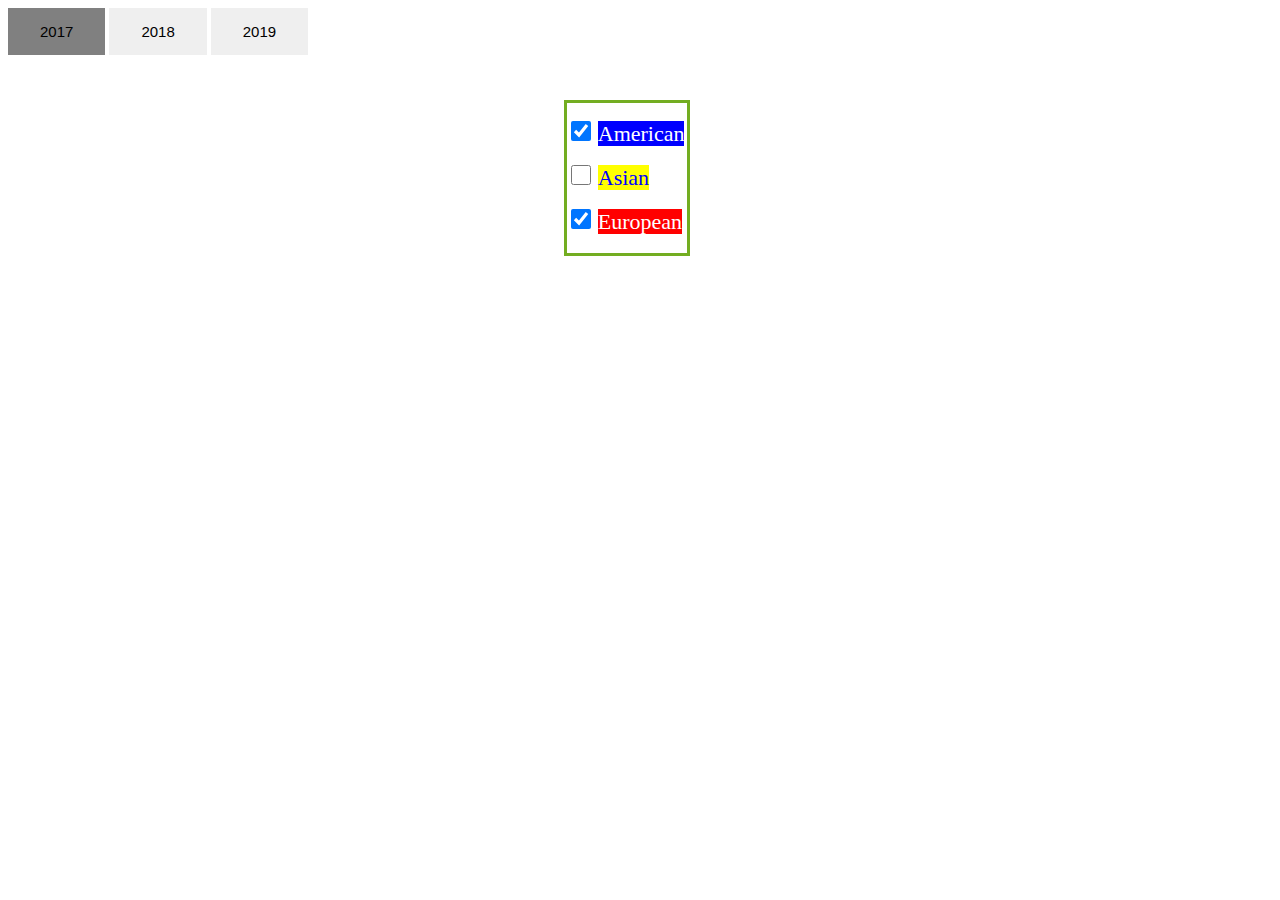
<file: index.html>
<html>
<script src="https://d3js.org/d3.v5.min.js"></script>
<style> circle {fill: lightblue; stroke: black;} </style>
  <link rel="stylesheet" type="text/css" href="pointLabel.css">
<body onload="init()">
  
<div id="checkBoxDiv">

  <p>
  <input class = "checkbox" type="checkbox" id="American" name="regions"  style="width:20;height:20; background-color:blue;" value="American" checked/> 
  <label for="American" style="background-color:blue; font-size:22; color:white;">American</label>
</p>
  
<p>
    <input type="checkbox" class = "checkbox" id="Asian" name="regions" style="width:20;height:20; background-color:ffff00;" value="Asian" />
  <label for="Asian" style="background-color:yellow;font-size:22; color:blue;">Asian</label>
</p>
  
  <p>
  <label style="background-color:red;"></label>
  <input type="checkbox" class = "checkbox" id="European" name="regions" style="width:20;height:20; background-color:red;" value="European" checked />
  <label for ="European" style="background-color:red; font-size:22; color:white;">European</label>
 </p>
  
</div>
  <label style="background-color:white;"></label>
  
<!--  <svg id="svg1" width="400" height="400" x="0" y="0" style="background-color:lightblue">   -->
  
  
<!-- <div id="viz"> -->
  

<!--  </div>   -->
  
  <rect id="textBox" value="WHF"></rect>
  
  

  
  
  
  
  
  
  <p>
  <button id = "2017" onclick = "openYear(2017)">2017</button>
  <button id = "2018" onclick = "openYear('2018')">2018</button>
  <button id = "2019" onclick = "openYear(2019)">2019</button>
  </p>
  
<script>
async function init() {

  
  document.getElementById("2017").style.backgroundColor='grey';
  
  
  
  
  //<svg id="svg1" width="400" height="400" x="0" y="0" style="background-color:lightblue"> 
    
  const svgWidth = 600
  const svgHeight = 600
  
  const svgWidth2 = 500
  const svgHeight2 = 500
  
  const margin  = 50
    
  var svg_1 = d3.select("body").append("svg").attr("id", "svg1").attr("x", 0).attr("y", 0).attr("height", svgHeight)
  .attr("width", svgWidth).style("background-color", "#e6eeff")
  
    var svg_3 = d3.select("body").append("svg").attr("id", "svg3").attr("x", 0).attr("y", 0).attr("height", svgHeight)
  .attr("width", 200).style("background-color", "#e6eeff")
  
  var svg_2 = d3.select("body").append("svg").attr("id", "svg2").attr("x", 400).attr("y", 0).attr("height", svgHeight2 + 100)
  .attr("width", svgWidth2).style("background-color", "#e6eeff")
  

  
  
  
  
  
  //////// --------------   ANNOTATION  for  Radius  /   Cylinder  -------------------
  
  
      d3.select("#svg3").append("g")//.attr("id", "textBoxG")
    .attr("transform", "translate(10, 430)")
  
    .append("rect").attr("id", "#RadiusBox")
    .attr("x", 0).attr("y", 0)
  .attr("height", 81).attr("width", 150)
  //.attr("rx", 25).attr("ry", 35)
  .attr("fill", "#F0F8FF")
  .attr("stroke", "#73AD21")
  .attr("stroke-width", 3)
  .style("opacity", 1)
  
  
  
  
    d3.select("#svg3").append("g")//.attr("id", "textBoxG")
    .attr("transform", "translate(10, 445)")
  
    .append("text").text("Num of Cylinders")
    .attr("x", 17).attr("y", 0)
 
  .attr("stroke", "#73AD21")
  .attr("stroke-width", 1.2)
  .style("opacity", 1)
  .attr("font-size", 15)
  
  
  
  
  
    d3.select("#svg3").append("g")//.attr("id", "textBoxG")
    .attr("transform", "translate(18, 457)").attr("id", "#RadiusBox")
  
  .selectAll("circle").data([2,3,4,6]).enter().append("circle")
  
 
    .attr("cx", 10).attr("cy", function(d, i){return i * 15})
  .attr("r", d => d + 0.5)
  //.attr("rx", 25).attr("ry", 35)
  .attr("fill", "#F0F8FF")
  .attr("stroke", "#73AD21")
  .attr("stroke-width", 1.5)
  .style("opacity", 1)
  
  
  
  d3.select("#svg3").append("g")//.attr("id", "textBoxG")
    .attr("transform", "translate(18, 457)").attr("id", "#RadiusBox")
  
  .selectAll("text").data([2, 3,4,6]).enter().append("text")
  .text(d => d)
  
 
    .attr("x", 25).attr("y", function(d, i){return i * 15 + 4})
  
  .attr("stroke", "#73AD21")
  .attr("stroke-width", 1.2)
  .style("opacity", 1)
  .style("font-size", 15)
  
  
  
  
  
  
  //////// --------------   ANNOTATION  for  Circle  &  RING  -------------------
  
  
    d3.select("#svg3").append("g")//.attr("id", "textBoxG")
    .attr("transform", "translate(10, 520)")
  
    .append("rect").attr("id", "#annotationBox")
    .attr("x", 0).attr("y", 0)
  .attr("height", 60).attr("width", 150)
  //.attr("rx", 25).attr("ry", 35)
  .attr("fill", "#F0F8FF")
  .attr("stroke", "#73AD21")
  .attr("stroke-width", 3)
  .style("opacity", 1)
  
  
  
  
    d3.select("#svg3").append("g")//.attr("id", "textBoxG")
    .attr("transform", "translate(10, 520)")
  
  .append("circle").attr("cx", 20).attr("cy", 18).attr("r", 8)
      .style("fill", "darkgrey")
  .style("stroke", "black")
  .style("stroke-width", 1.5)
  
  
    d3.select("#svg3").append("g")//.attr("id", "textBoxG")
    .attr("transform", "translate(10, 520)")
  .append("circle").attr("cx", 20).attr("cy", 45).attr("r", 8)
      .style("fill", "#F0F8FF")
  .style("stroke", "grey")
  .style("stroke-width", 5)
  
  
        d3.select("#svg3").append("g")//.attr("id", "textBoxG")
    .attr("transform", "translate(10, 520)")
  .append("text").text("2-WD")
      
      .attr("x", 50).attr("y", 25).attr("font-size", 18)

  .style("stroke", "grey")
  
  
  
  
      d3.select("#svg3").append("g")//.attr("id", "textBoxG")
    .attr("transform", "translate(10, 520)")
  .append("text").text("4-WD")
      
      .attr("x", 50).attr("y", 50).attr("font-size", 18)

  .style("stroke", "grey")
  
  
  
  
  /////////////////////////// -----------------------------  TEXT  BOX  -------------------------------
           
           
  d3.select("#svg3").append("g")//.attr("id", "textBoxG")
    .attr("transform", "translate(0, 190)")
   
  //var textBoxG = d3.select("#textBoxG")
  
  
  .append("rect").attr("id", "#textBox")
  //.attr("x", svgWidth - 160).attr("y", 0)
  .attr("x", 0).attr("y", 0)
  .attr("height", 230).attr("width", 180)
  .attr("rx", 25).attr("ry", 35)
  .attr("fill", "lightgrey")
  .style("opacity", 1)
  //.append("text").text("WHAY").attr("fill", "black");   NOT  WORKing,  WON'T  Work
   
  
  
   d3.select("#svg3")
   //textBoxG
  //  .attr("transform", "translate(10, 10)")
.append("g").attr("transform", "translate(90, 220)")
  .append("text").text("Model Details")
     //.attr("transform", "translate(10, 0)")
    //.attr("x", 75).attr("y", 45)
    .style("fill", "black")
   .attr("text-anchor", "middle")
           
//    d3.select("#svg3")
    //textBoxG
    //.attr("transform", "translate(50, 10)")
  
   d3.select("#svg3")
   //textBoxG
  //  .attr("transform", "translate(10, 10)")
.append("g").attr("transform", "translate(100, 235)")
  .append("text").text("--------------------------")
    //.attr("transform", "translate(0, 0)")
    .attr("x", 0).attr("y", 0)
    .style("fill", "black")
   .attr("text-anchor", "middle");
           
  
  
  
  
//var data = await d3.csv("https://raw.githubusercontent.com/xw23/projectcsv/master/cleaned_2017.csv");
var data2017 = await d3.csv("https://raw.githubusercontent.com/xw23/projectcsv/master/cleaned_2017.csv");
var data2018 = await d3.csv("https://raw.githubusercontent.com/xw23/projectcsv/master/cleaned_2018.csv");
var data2019 = await d3.csv("https://raw.githubusercontent.com/xw23/projectcsv/master/cleaned_2019.csv");

var data = data2017;
  
//  const nodata = ""
 
  
  
  
  //var data = await d3.csv("https://raw.githubusercontent.com/xw23/projectcsv/master/cleaned_2017.csv");
var data20172 = await d3.csv("https://raw.githubusercontent.com/xw23/projectcsv/master/BAR_2017.csv");
var data20182 = await d3.csv("https://raw.githubusercontent.com/xw23/projectcsv/master/BAR_2018.csv");
var data20192 = await d3.csv("https://raw.githubusercontent.com/xw23/projectcsv/master/BAR_2019.csv");
  


var data2 = data20172;
  
  
  
  
  
var textSize = d3.scaleLog().domain([-100, 100]).range([1,200]);
  
  
var x1 = d3.scaleLinear()
.domain([d3.min(data, function(d) { return d.CityMPG; }), d3.max(data, function(d) { return d.CityMPG; })])
//.domain([10,60])
.range([0,svgWidth - 100]);        ///////////   for  ZOOM  original
//var x = d3.scaleSymlog().domain([150,10]).range([0, 200]);
//var x = d3.scaleLog().domain([10,150]).range([200, 0]);
                                /////     range([200, 0]), reversed
  
var y1 = d3.scaleLinear()//.domain(d3.extent(data, function(d) { return d.HwyMPG; }))     ////////////   for  ZOOM  in  original
.domain([d3.min(data, function(d) { return d.HwyMPG; }), d3.max(data, function(d) { return d.HwyMPG; })]) ///////////   for  ZOOM  original
//.domain([10,60])
.range([svgHeight - 100, 0]); 
  //var y = d3.scaleLog().domain([10,150]).range([0, 200]);

  
var scaleX2 = d3.scaleLinear()//.domain(d3.extent(data, function(d) { return d.CityMPG; }))
.domain([d3.min(data, function(d) { return d.CityMPG; }), d3.max(data, function(d) { return d.CityMPG; })])      ///////////   for  ZOOM  original
//.domain([10,60])
.range([0,svgWidth - 100]);      /////////   for  ZOOM  in  CHECKBOX  Click
  
var scaleY2 = d3.scaleLinear()//.domain(d3.extent(data, function(d) { return d.HwyMPG; }))
.domain([d3.min(data, function(d) { return d.HwyMPG; }), d3.max(data, function(d) { return d.HwyMPG; })])      ///////////   for  ZOOM  original
//.domain([10,60])
.range([svgHeight - 100, 0]);     /////////   for  ZOOM  in  CHECKBOX  Click
  
  
  
 ///////////////--------------------------AXIS--------------------------------------------------
  
  
  console.log(svgHeight - 100)

//d3.select("body").selectAll("p").data(data).enter().append("p").html(function(d,i) {return d.Make + d.Fuel + d.AverageCityMPG});


d3.select("#svg1")
.append("g").attr("id", "xAxis1")
  .attr("transform", "translate(50, 550)")
.call(d3.axisBottom(x1).ticks()//tickValues([10,20,50,100])    //////   .tickValues([,])  is IN  CALL()  After axisLeft()
//.tickFormat(d3.format(""))
      .tickSize(-500)
)     
//////////   tickFormat(d3.format(""))  show  Numbers , NOT  1 + e 1

.attr("font-size", 12)


  

d3.select("#svg1")
.append("g").attr("id", "yAxis1")
  .attr("transform", "translate(50,50)")
.call(d3.axisLeft(y1)//.ticks()
//.tickValues([10,20,50,100]).tickFormat(d3.format(""))
      .tickSize(-500)
)
  
.attr("font-size", 12)

d3.selectAll(".tick line").attr("stroke", "lightblue")//#D3D3D3")   //////  ---------   BANCH  MARK  LINE ,  COLOR

  
  
  
   //////////////////--------------------------TOOLTIP------------------------------------
    
d3.select('body')
//d3.select('svg')
.append('div')
.attr('id', 'tooltip')
.attr("class", "tooltip")    /////////// 
//.style('left', 'py')
//.style('top', 'px')
.attr('style', 'position: absolute')//; opacity: 1;')  /// to show on SVG
  ;
  
  
  
 ///////------------------------------------RECT---------------------------------------- 
/*  
  d3.select("#svg1")
  .append("g").attr("transform", "translate(50, 10)")
  //.selectAll('rect').data([4,8,15,16,23,42]).enter()
  .append("rect")
  .attr("class", "tooltip-container")  //////////////////
  .attr("x", 15).attr("y", 15)
  .attr("height", 30).attr("width", 30)
  .attr("rx", 5).attr("ry", 35)
  .attr("fill", "black");
  
 */ 
  

  
////////////////////////

var colors = ["red", "yellow", "blue"];
  
  
function set_color(region){
    if (region == "European"){
        return colors[0];}
    if (region == "Asian"){
        return colors[1];}
    if (region == "American"){
        return colors[2];}
}


d3.selectAll("checkbox").style("hight", "100")  //style("background-color", "red").style("font-size", "150")
  


  
  
  
  
///////////////////////////   -----------------------------   UPDATE  1 --------------------------------------  

  
var checkedColors = [];          ///////////   for  TRANSITION  effects  of  NEW  Selected  CHECKBOX   //////////////////
   //////////////   Did  NOT   add  REMOVE  COLORs  from  the  ARRAY,  So  when a color  was  SELECTED   ONCE,
  //////////       IF   RESELECT  it ,   NO   TRANSITTION   effect   any  more 
    
  
  
function update1(){
  
   
//  d3.select("svg").call(zoom)   //////////////////////   ???????????????
  
  
  /////////////////////----------------------------------------------------------------
  
  
  d3.selectAll(".checkbox")
    .each(function(d){
    
       cb = d3.select(this);
       //grp = cb.property("value");
    
       
       newData = data.filter(function(d){return d.Region == cb.property("id")})

    
       if (cb.property("checked") ){
         
         
         /////////////////////////////------------------------- POINT LABEL ---------------------------------------
         

var circlePointLabel = d3.select("#svg1")
.append("g").attr("transform", "translate(50,50)")
.selectAll("text").data(newData).enter()
  .append("text").text(function(d){return d.Make})// + " " + d.Model})

.attr("class", function(d) {return d.Region;})         ////////  CLASS  for  SELECTION , in REMOVE 
                ///////////    .selectAll("circle." + cb.property("id"))
         
.attr("id", "textLabel")                         //////////////      for  RESIZE  SELECTION  in  ZOOM

         



          ///////////////  -------------   cb.property("id")        added  COLOR  to  Array  of  CheckedBOXes  ------------


if (! checkedColors.includes(cb.property("id"))){           ///////////////  -------------    added  COLOR  to  Array  of  CheckedBOXes  ------------
         
  
circlePointLabel.transition().duration(2200)       /////////////////////////////
         
     .attr("x", function(d){return scaleX2(d.CityMPG);})
      .attr("y", function(d){return scaleY2(d.HwyMPG) + 13;})
  .attr("text-anchor", "middle")
  //.attr("font-color", "grey")//.attr("stroke", "grey")
  .attr("fill", "grey")
  .attr("font-size", 12)
//.attr("display", "on");
  
} 
         
   else {
     
     circlePointLabel.transition().duration(0)          ////////////////////
         
     .attr("x", function(d){return scaleX2(d.CityMPG);})
      .attr("y", function(d){return scaleY2(d.HwyMPG) + 13;})
  .attr("text-anchor", "middle")
  //.attr("font-color", "grey")//.attr("stroke", "grey")
  .attr("fill", "grey")
  .attr("font-size", 12)
//.attr("display", "on");
     
   }
      
    
         
         
         
////////////// --------------   ONLY  in UPDATE  2  ,  NOT  in  UPDATE  1  , because  order exctute in  UPDATE  3  --------------------------------
      
         
/*            
if (! checkedColors.includes(cb.property("id"))){
           
           checkedColors.push(cb.property("id"));
           
           console.log(cb.property("id"))
         }
         
   */           
         
         
         
         
         
         
         ///////////////////  ---------------------------- SCATTER  POINTS -----------------------------------

         
         
         
         
d3.select("#svg1")
.append("g").attr("transform", "translate(50,50)")

//.selectAll("circle").data(newData.filter(function(d){return d.Drive == "2WD"; })).enter().append("circle")
.selectAll("circle").data(newData).enter().append("circle")

.attr("class", function(d) {return d.Region;})   
                   ////////  CLASS  for  SELECTION , in REMOVE 
                ///////////    .selectAll("circle." + cb.property("id"))
         
//.attr("cx", function(d){return newXScale(d.CityMPG)})
//.attr("cy", function(d){return newYScale(d.HwyMPG)})
         

         
.attr("cx", function(d, i) {return scaleX2(d.CityMPG);})      /////////   for  ZOOM  in  CHECKBOX  Click
                       ///  CX & y: big to small,  CY & x : small to big
.attr("cy", function(d, i) {return scaleY2(d.HwyMPG);})      //////////   for  ZOOM  in  CHECKBOX  Click
                       ///  CX & y: big to small,  CY & x : small to big
      
.attr("r", function(d, i) {return Number(d.Cyl) + 0.5;})
///.attr("r", function(d, i) {return Number(d.Cyl) + 2.0;});
                     /////////    PARSEINT ( )  or   Number ( )
  
         
        //////////////////   ------------------   use  FUCTION  to  SET   FILL ----------- 
.style("fill", function(d){
           if (d.Drive == "2WD") {return set_color(d.Region)}
         else {return "grey"}}
      )

.style("stroke", function(d){
           if (d.Drive == "2WD") {return "black"}
           else {return set_color(d.Region)}})
           
.style("stroke-width", function(d){
           if (d.Drive == "2WD"){return 1.5}
           else {return 3.5}
         })
          
         
.style("opacity", 0.65)
       /////////////////////    RETURN   a  FUNCTION

  
//.style("stroke", function(d){return set_color(d.Region)})
//.style("stroke-width", 2)
         
  
  .on('mouseover', function(d) {
           
           
                      
/////////////////////  ------------------------------  TEXT   BOX  ------------------------------------
           
           
  
  d3.select("#svg3")
  .append("g")
  .attr("transform", "translate(10, 260)")
     
  .append("text")
           
  .attr("dy", "0em") 
           
  .text(d.Make + " " + d.Model)    ///////  this is  INSIDE  a  function , D is already  DECLAREd          
  .attr("x", 0).attr("y", 0)
           
           .attr("font-size", 15)           //////----------   CONTROLS  ALL
            .attr("id", "info")
            .style("fill", "black")
            .attr("text-anchor", "left")
   
       
  .append("tspan")
  .attr("dy", "3em") 
  .text("Hwy MPG :" + d.HwyMPG)
  //.attr("id", "info")
   .attr("x", 0).attr("y", 0)
  
  
  .append("tspan")           ////////////////    TSPAN     different  lineS
  .attr("dy", "1.5em") 
  .text("City MPG : " + d.CityMPG)
  .attr("x", 0).attr("y", 0)
           
           
  .append("tspan")
  .attr("dy", "4.5em") 
  .text("Cylinders :" + d.Cyl)
  //.attr("id", "info")
   .attr("x", 0).attr("y", 0)
  
         
  .append("tspan")
  .attr("dy", "6em") 
  .text("Drive :" + d.Drive)
  //.attr("id", "info")
   .attr("x", 0).attr("y", 0)
  
    .append("tspan")
  .attr("dy", "7.5em") 
  .text("Fuel :" + d.Fuel)
  //.attr("id", "info")
   .attr("x", 0).attr("y", 0)
  
      .append("tspan")
  .attr("dy", "9em") 
  .text(d.VehClass)
  //.attr("id", "info")
   .attr("x", 0).attr("y", 0)
  
  
  
           
           
  d3.select('#tooltip').       /////  Select('#TOOLTIP')   :  TEXT
style('opacity', 1)
.text(d.Make + " " + d.Model + " , City MPG: " + d.CityMPG + ", Hwy MPG :" + d.HwyMPG)
/*
.text(d.Make + " " + d.Model + `
 City MPG: ` + d.CityMPG + `
 Hwy MPG :` + d.HwyMPG)                    //////////////    NOT  Working
 */
    

    .style("font-size", 15)
  .style("left",(event.pageX / 2))     ////////   to  CENTER
    .style("top",(event.pageY + 10))
   .style("background", "white")        ////////////
   .style("border-radius", "18")
  .style("border", "solid")
    .style("border-width", 1.5)
  //.style("text-anchor", "middle")   ////  NOT WORKING
          
           
           
  
 d3.select(this)             /////  Select(THIS)   :    CIRCLE
      .style("stroke", "black").style("fill", "white")
           
                 
           


    
           
})
.on('mouseout', function(d) {
  d3.select('#tooltip').style('opacity', 0).text("")
  d3.select(this)//.style('opacity', 1)
      // .style("fill", function(d){return set_color(d.Region)})//.text(d.Make + " " + d.Model)
           
           
  .style("fill", function(d){
           if (d.Drive == "2WD") {return set_color(d.Region)}
         else {return "grey"}}
      )

.style("stroke", function(d){
           if (d.Drive == "2WD") {return "black"}
           else {return set_color(d.Region)}})
           
.style("stroke-width", function(d){
           if (d.Drive == "2WD"){return 1.5}
           else {return 3.5}
         })
          
         
.style("opacity", 0.65)
           
    /////////////////////////// -----------------------------  TEXT  BOX  -------------------------------

d3//.select("svg")
  .select("#textBox")
           
           
d3.select("#info").remove()
  // .style('opacity', 0)
 
              
})
//.on('mousemove', function(d) {d3.select('#tooltip').transition().duration(200).style('opacity', 1).text("B")})
/*
.on("click", function () {
  window.open("new.html")
})  
*/
         

}           
         

    
    
    else
      
    {
        d3.select("#svg1").selectAll("circle." + cb.property("id")).remove(); 
        d3.select("#svg1").selectAll("text." + cb.property("id")).remove();
         /////////////   .selectAll("circle." + cb.property("id"))   ,  by CLASS 
    }
    
   // d3.select("svg").call(zoom)   //////////////////////   ???????????????
  
  })
    
}

      
  
  //////////////////// -----------------   see  UPDATE 3 ---------------
  
  // d3.selectAll(".checkbox").on("change",update1);
  
 // update1();    /////////  so when page is loaded, CIRCLES SHOW as Box CHECKed
    
  
  ///////////////////////////--------------------------- ZOOM ---------------------------------
  

   
  var xAxis1 = d3.axisBottom(x1)
  var yAxis1 = d3.axisLeft(y1)
  
  
  
  var xAxisGroup1 = d3.select("#svg1")//.selectAll("g")//.selectAll("g")
  .select("#xAxis1")
  //.select("g")
  .attr("transform", "translate(50,550)").call(xAxis1
                                               .tickSize(-(svgHeight - margin * 2)))     //////////  -------------    TICK SIZE ()
  
  
                        /////////////////  -----------------   TICK SIZE  ------------- RE - ASSIGN  -----------

  var yAxisGroup1 = d3.select("#svg1")//.selectAll("g")
  .select("#yAxis1")
  //.select("g")
  .attr("transform", "translate(50,50)").call(yAxis1
                                          .tickSize(-(svgHeight - margin * 2)))     //////////  ----------------    TICK SIZE ()
  
  
d3.selectAll(".tick line").attr("stroke", "lightblue")//grey")      //////  ---------   BANCH  MARK  LINE ,  COLOR

  
  
  var zoom = d3.zoom()
  
  
  zoom.on("zoom", function(){
    
    
  
  //d3.zoom().on("zoom", function(){           /////////////////   NOT  WORKING
    
    
    
    
  
      d3.selectAll(".checkbox").on("change",update3);
    
    
 //////////////////// -----------------   see  UPDATE 3 ---------------

    
  update3();            /////////  so when page is loaded, CIRCLES SHOW as Box CHECKed
    

//    d3.selectAll(".checkbox").on("change",update2);
    
//  update2();              /////////////////////     UPDATE  2 ,   needed
    
    
      var newXScale1 = d3.event.transform.rescaleX(x1)
      var newYScale1 = d3.event.transform.rescaleY(y1)
      
      var newAnnotationScale = d3.event.transform.rescaleX(textSize)
 
      
      
      scaleX2 = newXScale1;             ///////////////      for  ZOOM  in  CHECKBOX  Click
      scaleY2 = newYScale1;             ///////////////     for  ZOOM  in  CHECKBOX  Click
    
    
xAxis1.scale(newXScale1)
 yAxis1.scale(newYScale1)
      
    
    xAxisGroup1.call(xAxis1)//.tickSize(-(svgHeight - margin * 2)))
    yAxisGroup1.call(yAxis1)//.tickSize(-(svgHeight - margin * 2)))
    
    
    d3.selectAll(".tick line").attr("stroke", "lightblue")//grey")      //////  ---------   BANCH  MARK  LINE ,  COLOR

    
    
    
      
    //////////////////////---------------------------- POINT  LABEL  in ZOOM -----------------------------------
    
 //d3.selectAll("#American").remove()
    
    //d3.select("svg").selectAll("text.American").remove();
   
    
    
   
        d3.select("#svg1")
      .selectAll("#textLabel")
    
.transition().duration(0)           /////////////////////////////////////////////////////////
         
     .attr("x", function(d){return newXScale1(d.CityMPG)})
      .attr("y", function(d){return newYScale1(d.HwyMPG) + 13})
    
    .attr("fill", "grey")//.attr("stroke", "grey")
  .attr("font-size", 12); // newAnnotationScale(2));
  
    
    
    
    
    
    d3.select("#svg2")
.selectAll("#textLabel")
 
.transition().duration(0)              ////////////////////////////////////////////////////////
         

.attr("x", function(d){return x2(d.Make);})                  
.attr("y", function(d){return y2(d.NumOfModel) - 10;})
  
    
    
    
    
    //////////////////////////////////////
    
    
    
    
    
    
    d3.select("#svg1").selectAll("circle")//.merge(newelements)
    .attr("cx", function(d){return newXScale1(d.CityMPG)})
    .attr("cy", function(d){return newYScale1(d.HwyMPG)})
    .style("opacity", 0.65)
 
    
    
    

    
    
    //////////////////// -----------------   see  UPDATE 3 ---------------

    
//d3.selectAll(".checkbox").on("change",update1);
  
//  update1();    /////////  so when page is loaded, CIRCLES SHOW as Box CHECKed
  
  

  })
  

  
  d3.select("svg").call(zoom) 
  
  
  
  
  //d3.select("svg").call(d3.zoom())      ///////////  NOT  WORKING
  

  
  
    ///////////////////// ----------------------------------------------------------------------
  
  
  /*
  
  var xAxis = d3.axisBottom(x)
  var yAxis = d3.axisLeft(y)
  
  var xAxisGroup = d3.select("svg")//.selectAll("g")//.selectAll("g")
  .select("#xAxis")
  //.select("g")
  .attr("transform", "translate(50,250)").call(xAxis)
  
  var yAxisGroup = d3.select("svg")//.selectAll("g")
  .select("#yAxis")
  //.select("g")
  .attr("transform", "translate(50,50)").call(yAxis)
  
  
  var zoom = d3.zoom()
  
  zoom.on("zoom", function(){
    
    
      var newXScale = d3.event.transform.rescaleX(x)
      var newYScale = d3.event.transform.rescaleY(y)

    
xAxis.scale(newXScale)
 yAxis.scale(newYScale)
      
    
    xAxisGroup.call(xAxis)
    yAxisGroup.call(yAxis)
    
    
    
    d3.select("svg").selectAll("circle")//.merge(newelements)
    .attr("cx", function(d){return newXScale(d.CityMPG)})
    .attr("cy", function(d){return newYScale(d.HwyMPG)})
 
    
    
//    d3.select("svg")
//.append("g").attr("transform", "translate(50,50)").call(d3.axisLeft(x))
//.call(xAxis)
      
    
//        d3.select("svg")
//.append("g").attr("transform", "translate(50,50)").call(d3.axisBottom(y))
//.call(yAxis)
    
     // t = d3.event.transform()
    
   //   newXScale = t.rescaleX()
    
  

    
    


  })
  
  
  */
  
  
  //d3.select("svg").call(zoom) 
  
  

  

  
 /////////////////////////------------------------LABELS-------------------------------------------- 
  
d3.select("svg")
  .append("text")
  .attr("id", "title")
  .text("2017 Vehicle Data")
  //.text(d3.extent(data.CityMPG))
  //.text(data.CityMPG)
  .attr("x", svgWidth / 2).attr("y", 30)
  .attr("text-anchor", "middle")
  .attr("fill", "orange").attr("stroke", "grey")
  .attr("font-size", 27);
  
  

  
d3.select("svg")
  .append("text")
  .text("Highway MPG")
  
  .attr("transform", "rotate(-90)")
  
  .attr("x", -(svgHeight / 2) ).attr("y", 20)
  .attr("text-anchor", "middle")
  .attr("fill", "black")//.attr("stroke", "black")
  .attr("font-size", 20);
  
  
d3.select("svg")
  .append("text")
  .text("City MPG")
  .attr("x", svgWidth / 2 ).attr("y", svgHeight - 20)
  .attr("text-anchor", "middle")
  .attr("fill", "black")//.attr("stroke", "black")
  .attr("font-size", 20);
  


  
  
  ////////////////////////////////--------------------------- BUTTONS ----------------------------------------
  
  
openYear = function(year){             /////////////////////////////////////

  
  
  
    //document.getElementById("2017").style.backgroundColor='lightgrey'
  //document.getElementById("2018").style.backgroundColor='lightgrey'
  //document.getElementById("2019").style.backgroundColor='lightgrey'
  
  d3.selectAll("button").style("background-color", "lightgrey")
  
  document.getElementById(year).style.backgroundColor='grey';      ///////  CHANGE  BACKGROUND  Color
  

  
  ////d3.select("#2017").remove()                /////////////  
  
  
   d3.select("svg")
  .select("#title")
  .text(year + "  Vehicle Data")
  .attr("x", svgWidth / 2).attr("y", 30)
  .attr("text-anchor", "middle")
  .attr("fill", "orange").attr("stroke", "grey")
  .attr("font-size", 27);
  
  
  data = eval('data' + year);                ////////////     DYNAMIC  Varibles  ,  use   EVAL ( )
        //  window['data' + year];     ///  NOT  Working !!  ONLY  for  ASSIGNMENT ??  NOT  REtrival ??
  
  d3.select("svg").selectAll("circle").remove()          /////////   REMOVE  EXISTing  circles,  
                                                       /////////  or will  append new to old
  
  d3.select("svg").selectAll("#textLabel").remove()
  
  //update1();                     ////////////    APPEND  NEW circles  in a  circle - FREE  CLEAN  sheet
  
   ///  update3();             /////////////////   ----------------  NOT  WORKING  ,   WHY  ????????

  
 /////////////////////////////////////////////////////   SVG 2   YEAR---------------------------

  d3.select("#svg2")
  .select("#title2")
  .text(year + "  Model Count by Brand")
  .attr("x", 250).attr("y", 30)
  .attr("text-anchor", "middle")
  .attr("fill", "orange").attr("stroke", "grey")
  .attr("font-size", 27);
  
  
  data2 = eval('data' + year + '2');                ////////////     DYNAMIC  Varibles  ,  use   EVAL ( )
        //  window['data' + year];     ///  NOT  Working !!  ONLY  for  ASSIGNMENT ??  NOT  REtrival ??
  
  d3.select("#svg2").selectAll("rect").remove()          /////////   REMOVE  EXISTing  circles,  
                                                       /////////  or will  append new to old
  
  d3.select("#svg2").selectAll("#textLabel").remove()
  
  
  //update2();
  
  
     //////////////////// -----------------   see  UPDATE 3 ---------------
  update3();
  
}
  

 

  
  
  
  
  
  
  
  
  
  
  
  //////////////////////   ---------------------------     SVG 2 ,   ChartSvg  -----------------------
  
  
 
  
    var x2 = //d3.scaleLinear().domain([10, 200])
    d3.scaleBand().domain(data2.map(function(d) {return d.Make; }))
.range([0,400])   //svgWidth2 - (margin * 2)])
.padding(0.2);        ///////////   for  ZOOM  original
  
//var x = d3.scaleSymlog().domain([150,10]).range([0, 200]);
//var x = d3.scaleLog().domain([10,150]).range([200, 0]);
                                /////     range([200, 0]), reversed
  
  
  
  
  
  
var y2 = d3.scaleLinear().domain([0, d3.max(data2, d => +d.NumOfModel)])//.domain([10, 150])//d3.extent(data, function(d) { return d.HwyMPG; }))
                          ////////////////      +     SIGN  :   change  STRing  to  NUMERIC
.range([400, 0])//svgHeight2 - (margin * 2), 0])
.nice()                ////    CUTOFF  VALUE  is  a  WHOLE
;      ////////////   for  ZOOM  in  original
//var y = d3.scaleLog().domain([10,150]).range([0, 200]);
  
  
  

  
   ///////////////--------------------------AXIS--------------------------------------------------
  
  
  

//d3.select("body").selectAll("p").data(data).enter().append("p").html(function(d,i) {return d.Make + d.Fuel + d.AverageCityMPG});


d3.select("#svg2")
.append("g")
.attr("id", "xAxis2")
  .attr("transform", "translate(50, 450)")
.call(d3.axisBottom(x2).ticks()//tickValues([10,20,50,100])    //////   .tickValues([,])  is IN  CALL()  After axisLeft()
//.tickFormat(d3.format(""))             #####    NO Working  for  NON - NUMERIC
)  
  
        d3.select("#svg2").selectAll("text")  
    .style("text-anchor", "end")
    .attr("dx", "-.8em")
    .attr("dy", ".15em")
    .attr("transform", "rotate(-55)")
  .attr("font-size", 12)
//////////   tickFormat(d3.format(""))  show  Numbers , NOT  1 + e 1
             

  
  

d3.select("#svg2")
.append("g").
attr("id", "yAxis2")
  .attr("transform", "translate(50,50)")
.call(d3.axisLeft(y2)
      .ticks()
      
.tickSize(-400)             ///////////// -----------------    BENCH Mark  BAR s  ---------- 

      
      
//.tickValues([10,20,50,100]).tickFormat(d3.format(""))
)
.attr("font-size", 12)
  
.selectAll(".tick line").attr("stroke", "lightblue")   //////  ---------   BANCH  MARK  LINE ,  COLOR
;

  
  
     //////////////////--------------------------TOOLTIP------------------------------------
    
d3.select('body')
  .select("#svg2")
//d3.select('svg')
.append('div')
.attr('id', 'tooltip2')
.attr("class", "tooltip2")    /////////// 
//.style('left', 'py')
//.style('top', 'px')
.attr('style', 'position: absolute')//; opacity: 1;')  /// to show on SVG
  ;
  
  
  

  
   
 /////////////////////////------------------------LABELS-------------------------------------------- 
  
d3.select("#svg2")
  .append("text")
  .attr("id", "title2")
  .text("2017 Model Count by Brand")
  //.text(d3.extent(data.CityMPG))
  //.text(data.CityMPG)
  .attr("x", 250).attr("y", 30)
  .attr("text-anchor", "middle")
  .attr("fill", "orange").attr("stroke", "grey")
  .attr("font-size", 27);
  
  

  
d3.select("#svg2")
  .append("text")
  .text("Number of Models")
  
  .attr("transform", "rotate(-90)")
  
  .attr("x", -(svgHeight - 100) / 2).attr("y", 20)
  .attr("text-anchor", "middle")
  .attr("fill", "black")//.attr("stroke", "black")
  .attr("font-size", 20);
  

  
  
  
  
  
// var checkedColors = [];            //////////////////////////////////////////////
  
  
  
  ////////////// ----------------------------   UPDATE  2   ------------------------------------------------
  
  function update2(){
  
   
//  d3.select("svg").call(zoom)   //////////////////////   ???????????????
  
  
  /////////////////////----------------------------------------------------------------
  
  
  var boxes = d3.selectAll(".checkbox")
  
  
/*
  //for (box in boxes){
    
  boxes.each(d =>{
    console.log("YEAH ? ")
    cb1 = d3.select(this);
    
    
    if (cb1.property("checked")){
    
      newData3 = data2.filter(function(d){return d.Region == cb.property("id")})
      console.log(newData3)
      console.log(cb1.property("id"))
    }
  })
    
  */
  
  
    
  
  boxes.each(function(d){
    
    
       cb = d3.select(this);
       //grp = cb.property("value");
    
       
       newData2 = data2.filter(function(d){return d.Region == cb.property("id")})

    
       if (cb.property("checked") ){
         
                    

         
         d3.select("#svg2")
.append("g")
.attr("transform", "translate(50,50)")
         
.selectAll("rect").data(newData2).enter().append("rect")
//.transition().duration(2000)

.attr("class", function(d) {return d.Region;})
                   ////////  CLASS  for  SELECTION , in REMOVE 
   
         ///////////    .selectAll("\." + cb.property("id"))

         
//.attr("cx", function(d){return newXScale(d.CityMPG)})
//.attr("cy", function(d){return newYScale(d.HwyMPG)})


         
         
.attr("x", function(d){return x2(d.Make);})//function(d, i) {return i * 10;})      /////////   for  ZOOM  in  CHECKBOX  Click
// .attr("x", function(d) {return scaleX2(d.Manufacturer); })  
         ///  CX & y: big to small,  CY & x : small to big
.attr("y", function(d){return y2(d.NumOfModel);} )//function(d, i) {return d.HwyMPG;})      //////////   for  ZOOM  in  CHECKBOX  Click
                       ///  CX & y: big to small,  CY & x : small to big
  
.attr("width", x2.bandwidth())       /////      function(d, i) {return Number(d.Cyl) * 2;})
               //////////////  ----------------------    . BANDWIDTH()    auto calculated         
//.attr("width", 10)//scaleX2(5))         
         
///.attr("r", function(d, i) {return Number(d.Cyl) + 2.0;});
                     /////////    PARSEINT ( )  or   Number ( )
  
.attr("height", function(d, i){return svgHeight2 - margin * 2 - y2(d.NumOfModel);})
       /////////////////////    RETURN   a  FUNCTION
         
.style("fill", function(d){return set_color(d.Region)})      
         
         
         
  
  
  .on('mouseover', function(d) {
  d3.select('#tooltip').       /////  Select('#TOOLTIP')   :  TEXT
style('opacity', 1)
  .text(d.Make + " : " + d.NumOfModel + " models")

    .style("font-size", 18)
  .style("left",(event.pageX + 10)).style("top",(event.pageY + 10))
   .style("background", "white")        ////////////
   .style("border-radius", "18")
  .style("border", "solid")
    .style("border-width", 1.5)
  
 d3.select(this)             /////  Select(THIS)   :    CIRCLE
      .style("stroke", "black").style("fill", "white")
})



.on('mouseout', function(d) {
  d3.select('#tooltip').style('opacity', 0).text("")
  d3.select(this)//.style('opacity', 1)
      .style("fill", function(d){return set_color(d.Region)})//.text(d.Make + " " + d.Model)
})
//.on('mousemove', function(d) {d3.select('#tooltip').transition().duration(200).style('opacity', 1).text("B")})

         
/*
.on("click", function () {
  window.open("new.html")
}) 
*/


         
         
         
////////////////////////////////////////------------------------- POINT LABEL ---------------------------------------
         

var barPointLabel = d3.select("#svg2")
.append("g").attr("transform", "translate(50,50)")
.selectAll("text").data(newData2).enter()
.append("text").text(function(d){return d.NumOfModel;})

.attr("class", function(d) {return d.Region;})         ////////  CLASS  for  SELECTION , in REMOVE 
                ///////////    .selectAll("circle." + cb.property("id"))
         
.attr("id", "textLabel")                         //////////////      for  RESIZE  SELECTION  in  ZOOM
         
//     .attr("x", 100)//function(d, i){return i * 10})
//      .attr("y", 100)//function(d){return 400 - d.HwyMPG + 20;})
   




 
  ///////////////  -------------   cb.property("id")        added  COLOR  to  Array  of  CheckedBOXes  ------------

 
if ( ! checkedColors.includes(cb.property("id"))){
  
  console.log("1")
  
barPointLabel
.transition().duration(2200)           ////////////////////////////
         

.attr("x", function(d){return x2(d.Make);})                  
.attr("y", function(d){return y2(d.NumOfModel) - 10;})
  
         
  //.attr("text-anchor", "middle")
  //.attr("font-color", "grey")//.attr("stroke", "grey")
         
  //.attr("transform", "rotate(90)")      //////////   WRONG ,   ROTATE  entire  as  a  ROW     

  .attr("fill", "black")
  .attr("font-size", 12)
     
   
                     //////////////      for  RESIZE  SELECTION  in  ZOOM

} 
    //if ( checkedBoxes.includes(cb)) 
   else {
      console.log("  NO  !!!!1 ")
      
      barPointLabel.transition().duration(0)             //////////////////////
     
     
  .attr("x", function(d){return x2(d.Make);})                  
.attr("y", function(d){return y2(d.NumOfModel) - 10;})
      
      
  .attr("fill", "black")
  .attr("font-size", 12)
  
}
  
         
         
         
////////////// --------------   ONLY  in UPDATE  2  ,  NOT  in  UPDATE  1  , because  order exctute in  UPDATE  3  --------------------------------
         
       
if (! checkedColors.includes(cb.property("id"))){
           
           checkedColors.push(cb.property("id"));
           
           console.log(cb.property("id"))
         }
        
        
         
  //.attr("text-anchor", "middle")
  //.attr("font-color", "grey")//.attr("stroke", "grey")
         
  //.attr("transform", "rotate(90)")      //////////   WRONG ,   ROTATE  entire  as  a  ROW     

     
   
                     //////////////      for  RESIZE  SELECTION  in  ZOOM     
}
    
    else
      
    {
        d3.select("#svg2").selectAll("rect." + cb.property("id")).remove(); 
        d3.select("#svg2").selectAll("text." + cb.property("id")).remove();
         /////////////   .selectAll("circle." + cb.property("id"))   ,  by CLASS 
    }
    
   // d3.select("svg").call(zoom)   //////////////////////   ???????????????
  
  })
    
}

      
  

  
  function update3(){
    update1();
    update2();
  }
  
  
  //////////////////// -----------------   see  UPDATE 3 ---------------

  
    d3.selectAll(".checkbox").on("change",update3);
  
  update3();    /////////  so when page is loaded, CIRCLES SHOW as Box CHECKed
    
  
  
  
    //////////////////////   ---------------------------     SVG 2 ,   ChartSvg  -----------------------
  
  
  
  
  
}
  
  
  
  
  
</script>
</body>
</html>
</file>
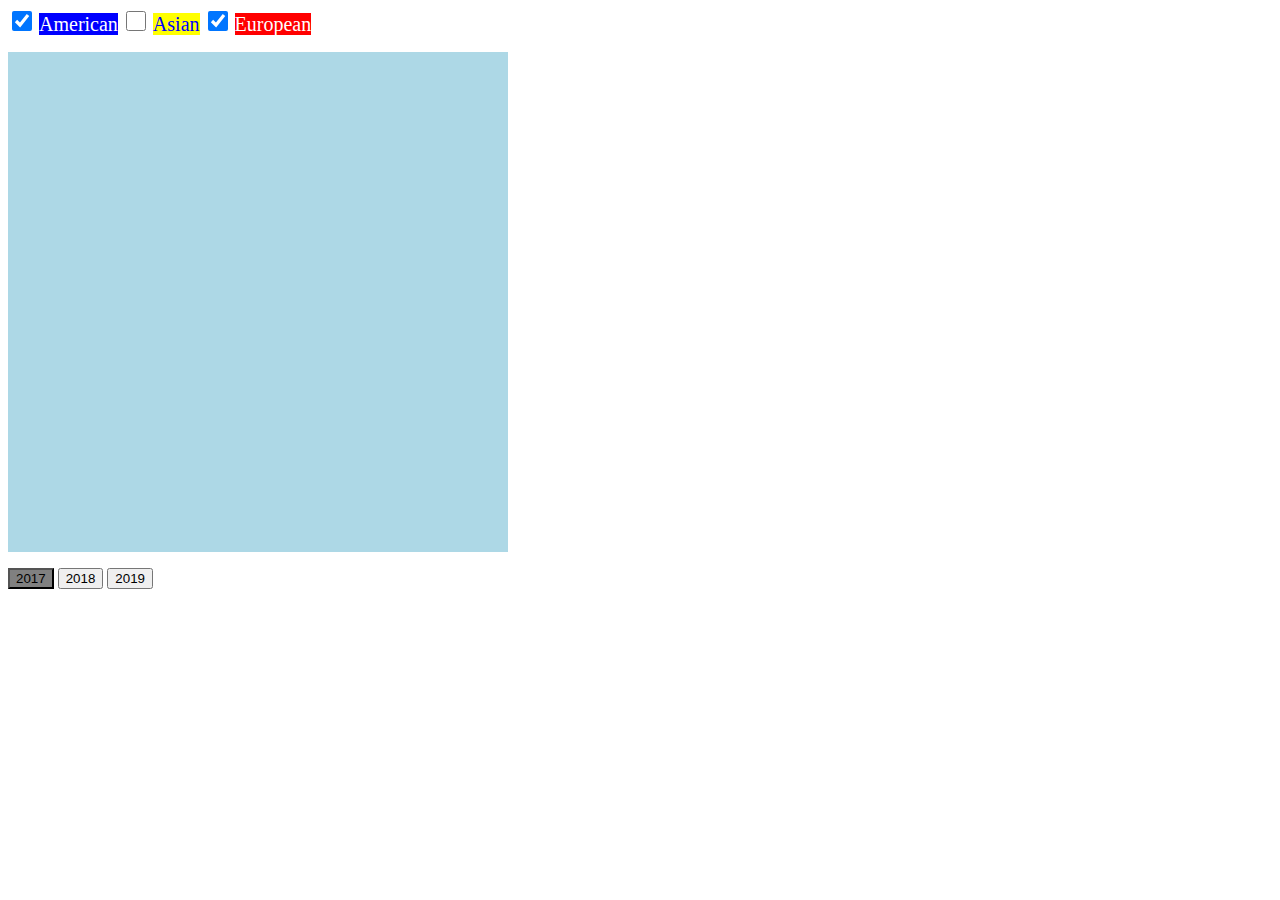
<file: new.html>
<html>
<script src="https://d3js.org/d3.v5.min.js"></script>
<style> circle {fill: lightblue; stroke: black;} </style>
<body onload="init()">
  
<p>

  <input class = "checkbox" type="checkbox" id="American" name="regions"  style="width:20;height:20; background-color:blue;" value="American" checked/> 
  <label for="American" style="background-color:blue; font-size:20; color:white;">American</label>


    <input type="checkbox" class = "checkbox" id="Asian" name="regions" style="width:20;height:20; background-color:yellow;" value="Asian" />
  <label for="Asian" style="background-color:yellow;font-size:20; color:blue;">Asian</label>

  <label style="background-color:red;"></label>
  <input type="checkbox" class = "checkbox" id="European" name="regions" style="width:20;height:20; background-color:red;" value="European" checked />
  <label for ="European" style="background-color:red; font-size:20; color:white;">European</label>
 
</p>
  <label style="background-color:white;"></label>
  
<svg width="500" height="500" style="background-color:lightblue">
  
<!--  <div id="viz"> -->
  

<!--  </div>   -->
  
  
  
  
</svg>
  
  <p>
  <button id = "2017" onclick = "openYear(2017)">2017</button>
  <button id = "2018" onclick = "openYear('2018')">2018</button>
  <button id = "2019" onclick = "openYear(2019)">2019</button>
  </p>
  
<script>
async function init() {

  
  document.getElementById("2017").style.backgroundColor='grey';
  
  
//var data = await d3.csv("https://raw.githubusercontent.com/xw23/projectcsv/master/cleaned_2017.csv");
var data2017 = await d3.csv("https://raw.githubusercontent.com/xw23/projectcsv/master/BAR_2017.csv");
var data2018 = await d3.csv("https://raw.githubusercontent.com/xw23/projectcsv/master/cleaned_2018.csv");
var data2019 = await d3.csv("https://raw.githubusercontent.com/xw23/projectcsv/master/cleaned_2019.csv");
  


var data = data2017;
  
//  const nodata = ""
 
  
  var x = //d3.scaleLinear().domain([10, 200])
    d3.scaleBand().domain(data.map(function(d) {return d.Make; }))
.range([0,300])
//.padding(0.2);        ///////////   for  ZOOM  original
  
//var x = d3.scaleSymlog().domain([150,10]).range([0, 200]);
//var x = d3.scaleLog().domain([10,150]).range([200, 0]);
                                /////     range([200, 0]), reversed
  
  
  
  
  
  
var y = d3.scaleLinear().domain([0, d3.max(data, d => +d.NumOfModel)])//.domain([10, 150])//d3.extent(data, function(d) { return d.HwyMPG; }))
                          ////////////////      +     SIGN  :   change  STRing  to  NUMERIC
.range([300, 0])
.nice()                ////    CUTOFF  VALUE  is  a  WHOLE
;      ////////////   for  ZOOM  in  original
//var y = d3.scaleLog().domain([10,150]).range([0, 200]);

  
var scaleX2 = //d3.scaleLinear().domain([10, 200])
    d3.scaleBand().domain(data.map(function(d) {return d.Make; }))
.range([0,300])      /////////   for  ZOOM  in  CHECKBOX  Click
.padding(0.2);  
  
  
var scaleY2 = d3.scaleLinear().domain([0, d3.max(data, d => +d.NumOfModel)])//.domain([0, 30])//.domain([10, 150])//d3.extent(data, function(d) { return d.HwyMPG; }))
.range([300, 0])
.nice()        ////    CUTOFF  VALUE  is  a  WHOLE
;     /////////   for  ZOOM  in  CHECKBOX  Click
                      ////////////////      +     SIGN  :   change  STRing  to  NUMERIC
  
  
  /*
  
var x = d3.scaleBand().domain(d3.extent(data, function(d) { return d.Model; })).range([0, 400])//
//var x = d3.scaleLinear().domain(d3.extent(data, function(d) { return d.CityMPG; })).range([300,0]);   
//var x = d3.scaleLinear().domain([0, 150]).range([0,300]);        ///////////   for  ZOOM  original
//var x = d3.scaleSymlog().domain([150,10]).range([0, 200]);
//var x = d3.scaleLog().domain([10,150]).range([200, 0]);
                                /////     range([200, 0]), reversed
  
var y = d3.scaleLinear().domain([0, 150]).range([150, 0]);      ////////////   for  ZOOM  in  original
//var y = d3.scaleLog().domain([10,150]).range([0, 200]);
  
  
var z = d3.scaleLinear().domain([150, 0]).range([150, 0]);      ////////////   for  ZOOM  in  original
 
  
var scaleX2 = d3.scaleLinear().domain([0, 150]).range([0,300]);      /////////   for  ZOOM  in  CHECKBOX  Click
var scaleY2 = d3.scaleLinear().domain([0, 150]).range([300, 0]);     /////////   for  ZOOM  in  CHECKBOX  Click
  */
  
  
 ///////////////--------------------------AXIS--------------------------------------------------
  
  
  

//d3.select("body").selectAll("p").data(data).enter().append("p").html(function(d,i) {return d.Make + d.Fuel + d.AverageCityMPG});


d3.select("svg")
.append("g")
.attr("id", "xAxis")
  .attr("transform", "translate(50,350)")
.call(d3.axisBottom(x).ticks()//tickValues([10,20,50,100])    //////   .tickValues([,])  is IN  CALL()  After axisLeft()
//.tickFormat(d3.format(""))             #####    NO Working  for  NON - NUMERIC
)  
  
        d3.selectAll("text")  
    .style("text-anchor", "end")
    .attr("dx", "-.8em")
    .attr("dy", ".15em")
    .attr("transform", "rotate(-65)")
  .attr("font-size", 8)
//////////   tickFormat(d3.format(""))  show  Numbers , NOT  1 + e 1
             

  
  

d3.select("svg")
.append("g").
attr("id", "yAxis")
  .attr("transform", "translate(50,50)")
.call(d3.axisLeft(y)
      .ticks()
      
.tickSize(-300)             ///////////// -----------------    BENCH Mark  BAR s  ---------- 

      
      
//.tickValues([10,20,50,100]).tickFormat(d3.format(""))
)
  
.selectAll(".tick line").attr("stroke", "grey")   //////  ---------   BANCH  MARK  LINE ,  COLOR

  
;


/*  
d3.select("svg")
.append("g").
attr("id", "zAxis")
  .attr("transform", "translate(50,200)")
.call(d3.axisLeft(z).tickValues([10,20,50,100]).tickFormat(d3.format("")));

*/  
  
  
   //////////////////--------------------------TOOLTIP------------------------------------
    
d3.select('body')
//d3.select('svg')
.append('div')
.attr('id', 'tooltip')
.attr("class", "tooltip")    /////////// 
//.style('left', 'py')
//.style('top', 'px')
.attr('style', 'position: absolute')//; opacity: 1;')  /// to show on SVG
  ;
  
  
  
 ///////------------------------------------RECT---------------------------------------- 
  
     d3.select("svg")
  .append("g").attr("transform", "translate(50, 50)")
  //.selectAll('rect').data([4,8,15,16,23,42]).enter()
  .append("rect")
  .attr("class", "tooltip-container")  //////////////////
  .attr("x", 15).attr("y", 15)
  .attr("height", 30).attr("width", 30)
  .attr("rx", 5).attr("ry", 35)
  .attr("fill", "black");
    
  
////////////////////////

var colors = ["red", "yellow", "blue"];
  
  
function set_color(region){
    if (region == "European"){
        return colors[0];}
    if (region == "Asian"){
        return colors[1];}
    if (region == "American"){
        return colors[2];}
}


d3.selectAll("checkbox").style("hight", "100")  //style("background-color", "red").style("font-size", "150")
  


  
  
  ////////////////////////// --------------------------- POINT LABEL ------------------------------------------
  
/*  
   d3.select("svg")
.append("g").attr("transform", "translate(50,50)")
.selectAll("text").data(data).enter().append("text").text(function(d){return d.Make + d.Model})
     .attr("x", function(d){return d.CityMPG}).attr("y", function(d){return d.HwyMPG})
  .attr("text-anchor", "middle")
  .attr("font-color", "black")//.attr("stroke", "grey")
  .attr("font-size", 7);
 */ 
  
function update1(){
  
   
//  d3.select("svg").call(zoom)   //////////////////////   ???????????????
  
  
  /////////////////////----------------------------------------------------------------
  
  
  d3.selectAll(".checkbox")
    .each(function(d){
    
       cb = d3.select(this);
       //grp = cb.property("value");
    
       
       newData = data.filter(function(d){return d.Region == cb.property("id")})

    
       if (cb.property("checked") ){
         
         
         

         
         d3.select("svg")
.append("g")
.attr("transform", "translate(50,50)")
         
.selectAll("rect").data(newData).enter().append("rect")

.attr("class", function(d) {return d.Region;})   
                   ////////  CLASS  for  SELECTION , in REMOVE 
   
         ///////////    .selectAll("\." + cb.property("id"))

         
//.attr("cx", function(d){return newXScale(d.CityMPG)})
//.attr("cy", function(d){return newYScale(d.HwyMPG)})
         
.attr("x", function(d){return scaleX2(d.Make);})//function(d, i) {return i * 10;})      /////////   for  ZOOM  in  CHECKBOX  Click
// .attr("x", function(d) {return scaleX2(d.Manufacturer); })  
         ///  CX & y: big to small,  CY & x : small to big
.attr("y", function(d){return scaleY2(d.NumOfModel);} )//function(d, i) {return d.HwyMPG;})      //////////   for  ZOOM  in  CHECKBOX  Click
                       ///  CX & y: big to small,  CY & x : small to big
  
.attr("width", scaleX2.bandwidth())       /////      function(d, i) {return Number(d.Cyl) * 2;})
               //////////////  ----------------------    . BANDWIDTH()    auto calculated         
//.attr("width", 10)//scaleX2(5))         
         
///.attr("r", function(d, i) {return Number(d.Cyl) + 2.0;});
                     /////////    PARSEINT ( )  or   Number ( )
  
.attr("height", function(d, i){return 300 - scaleY2(d.NumOfModel);})
       /////////////////////    RETURN   a  FUNCTION
         
.style("fill", function(d){return set_color(d.Region)})      
         
         
  
  .on('mouseover', function(d) {
  d3.select('#tooltip').       /////  Select('#TOOLTIP')   :  TEXT
style('opacity', 1)
  .text(d.Make + " : " + d.NumOfModel + " models")

    .style("font-size", 13)
  .style("left",(event.pageX + 10)).style("top",(event.pageY + 10))
   .style("background", "white")        ////////////
   .style("border-radius", "18")
  .style("border", "solid")
    .style("border-width", 1.5)
  
 d3.select(this)             /////  Select(THIS)   :    CIRCLE
      .style("stroke", "black").style("fill", "white")
})
.on('mouseout', function(d) {
  d3.select('#tooltip').style('opacity', 0).text("")
  d3.select(this)//.style('opacity', 1)
      .style("fill", function(d){return set_color(d.Region)})//.text(d.Make + " " + d.Model)
})
//.on('mousemove', function(d) {d3.select('#tooltip').transition().duration(200).style('opacity', 1).text("B")})

.on("click", function () {
  window.open("new.html")
})  

    
         
         
////////////////////////////////////////------------------------- POINT LABEL ---------------------------------------
         

d3.select("svg")
.append("g").attr("transform", "translate(50,50)")
.selectAll("text").data(newData).enter()
.append("text").text(function(d){return d.NumOfModel;})

.attr("class", function(d) {return d.Region;})         ////////  CLASS  for  SELECTION , in REMOVE 
                ///////////    .selectAll("circle." + cb.property("id"))
         
.attr("id", "textLabel")                         //////////////      for  RESIZE  SELECTION  in  ZOOM
         
//     .attr("x", 100)//function(d, i){return i * 10})
//      .attr("y", 100)//function(d){return 400 - d.HwyMPG + 20;})
               
.attr("x", function(d){return scaleX2(d.Make);})                  
.attr("y", function(d){return scaleY2(d.NumOfModel) - 10;})
  
         
  //.attr("text-anchor", "middle")
  //.attr("font-color", "grey")//.attr("stroke", "grey")
         
  //.attr("transform", "rotate(90)")      //////////   WRONG ,   ROTATE  entire  as  a  ROW     

  .attr("fill", "black")
  .attr("font-size", 10);
     
         
                     //////////////      for  RESIZE  SELECTION  in  ZOOM
 

         
         
         
         
         
         
}
    
    else
      
    {
        d3.select("svg").selectAll("rect." + cb.property("id")).remove(); 
        d3.select("svg").selectAll("text." + cb.property("id")).remove();
         /////////////   .selectAll("circle." + cb.property("id"))   ,  by CLASS 
    }
    
   // d3.select("svg").call(zoom)   //////////////////////   ???????????????
  
  })
    
}

      
  
  d3.selectAll(".checkbox").on("change",update1);
  
  update1();    /////////  so when page is loaded, CIRCLES SHOW as Box CHECKed
    
  
  
/////////////-------------------------   NO   ZOOOM  any  more---------------------------------
  


  
///////////////// ----------------------------RECT---------------------------------------  
  
  
  
d3.select("svg")
  .append("g").attr("transform", "translate(50, 50)")
  //.selectAll('rect').data([4,8,15,16,23,42]).enter()
  .append("rect")
  .attr("class", "tooltip-container")  //////////////////
  .attr("x", 15).attr("y", 15)
  .attr("height", 30).attr("width", 30)
  .attr("rx", 5).attr("ry", 35)
  .attr("fill", "red");
  
  
 /////////////////////////------------------------LABELS-------------------------------------------- 
  
d3.select("svg")
  .append("text")
  .attr("id", "title")
  .text("2017 Model Count by Brand")
  //.text(d3.extent(data.CityMPG))
  //.text(data.CityMPG)
  .attr("x", 200).attr("y", 30)
  .attr("text-anchor", "middle")
  .attr("fill", "orange").attr("stroke", "grey")
  .attr("font-size", 25);
  
  

  
d3.select("svg")
  .append("text")
  .text("Number of Models")
  
  .attr("transform", "rotate(-90)")
  
  .attr("x", -200).attr("y", 20)
  .attr("text-anchor", "middle")
  .attr("fill", "black")//.attr("stroke", "black")
  .attr("font-size", 15);
  
  
d3.select("svg")
  .append("text")
  .text(data.Model)           ///////////////////////////////////////////////////////////////////
  .attr("x", 200).attr("y", 385)
  .attr("text-anchor", "middle")
  .attr("fill", "black")//.attr("stroke", "black")
  .attr("font-size", 15);
  


  
  
  ////////////////////////////////--------------------------- BUTTONS ----------------------------------------
  
  
openYear = function(year){             /////////////////////////////////////

  
  
  
    //document.getElementById("2017").style.backgroundColor='lightgrey'
  //document.getElementById("2018").style.backgroundColor='lightgrey'
  //document.getElementById("2019").style.backgroundColor='lightgrey'
  
  d3.selectAll("button").style("background-color", "lightgrey")
  
  document.getElementById(year).style.backgroundColor='grey';      ///////  CHANGE  BACKGROUND  Color
  

  
  ////d3.select("#2017").remove()                /////////////  
  
  
   d3.select("svg")
  .select("#title")
  .text(year + "  Model Count by Brand")
  .attr("x", 200).attr("y", 30)
  .attr("text-anchor", "middle")
  .attr("fill", "orange").attr("stroke", "grey")
  .attr("font-size", 25);
  
  
  data = eval('data' + year);                ////////////     DYNAMIC  Varibles  ,  use   EVAL ( )
        //  window['data' + year];     ///  NOT  Working !!  ONLY  for  ASSIGNMENT ??  NOT  REtrival ??
  
  d3.select("svg").selectAll("rect").remove()          /////////   REMOVE  EXISTing  circles,  
                                                       /////////  or will  append new to old
  
  d3.select("svg").selectAll("#textLabel").remove()
  
  update1();                     ////////////    APPEND  NEW circles  in a  circle - FREE  CLEAN  sheet
  
  
}
  

 
  
  
  
}
  
  
  
  
  
</script>
</body>
</html>
</file>
<file: pointLabel.css>
body {
  background-color: white;
}

svg {
  float: left;
}

button {
  /*background-color: #4CAF50; /* Green */
  border: none;
  /*color: white;*/
  padding: 15px 32px;
  text-align: center;
  text-decoration: none;
  display: inline-block;
  font-size: 15;
}

checkbox{

  
}

.tick text{
  fill: grey;
  
}

#textLabel {
  max-width: 5;
  height: 5;
overflow: hidden;
}

span {float: right;}


#checkBoxDiv{
  
   position: absolute;
  top: 100;
  right: 590;
  width: 120px;
  height: 150;
  border: 3px solid #73AD21;
  font-size: 15;

}
</file>
